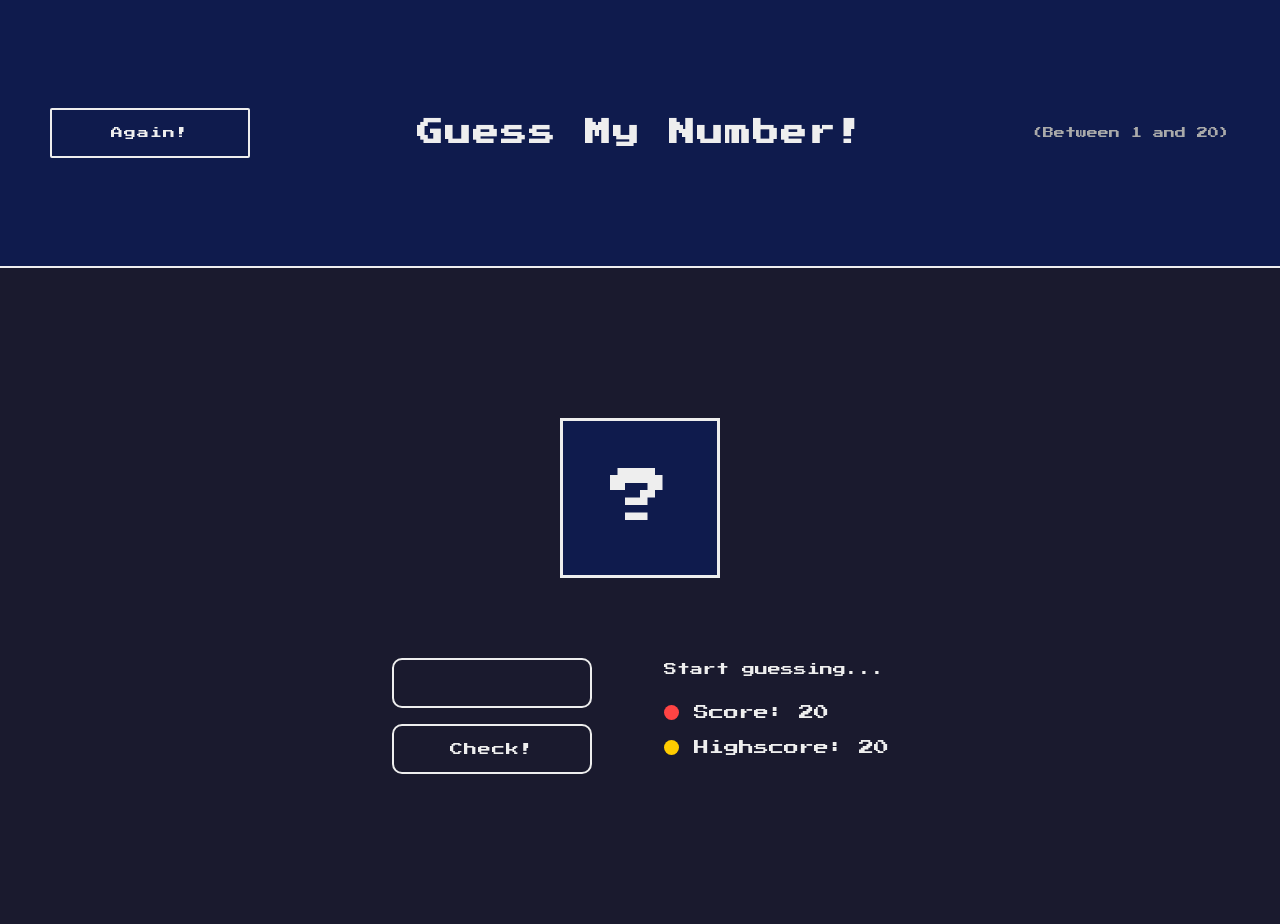
<file: index.html>
<!DOCTYPE html>
<html lang="en">

<head>
    <meta charset="UTF-8">
    <meta name="viewport" content="width=device-width, initial-scale=1.0">
    <link href="https://fonts.googleapis.com/css2?family=Press+Start+2P&display=swap" rel="stylesheet" />
    <link rel="stylesheet" href="./css/style.css">
    <title>Guess My Number</title>
</head>

<body>
    <div class="container">
        <header class="header">
            <button class="btn btn--again">Again!</button>
            <h1 class="header__title">Guess My Number!</h1>
            <span class="header__number-range">(Between 1 and 20)</span>
        </header>

        <main class="main">
            <div class="secret-box">
                <div class="secret-number">?</div>
            </div>
            <div class="controls-panel">
                <div class="controls-panel__actions">
                    <input class="btn btn--input-number " type="number" />
                    <button class="btn btn--check">Check!</button>
                </div>
                <div class="controls-panel__result">
                    <p class="result-message">Start guessing...</p>
                    <ul class="result-score">
                        <li class="result-score__items">
                            <span class="dot dot--red"></span>Score:
                            <span class="score score--current">20</span>
                        </li>
                        <li class="result-score__items">
                            <span class="dot dot--yellow"></span>Highscore:
                            <span class="score score--high">20</span>
                        </li>
                    </ul>

                </div>
            </div>
        </main>
    </div>
    <script src="./js/script.js"></script>
</body>

</html>
</file>
<file: css/style.css>
*,
*::before,
*::after {
  box-sizing: border-box;
  margin: 0;
  padding: 0;
}

body {
  font-family: "Press Start 2P", sans-serif;
  background-color: #1a1a2e;
  color: #eee;
  min-height: 100vh;
  transition: background-color 0.4s;
}

.container {
  min-height: 100vh;
  display: flex;
  flex-direction: column;
}

.header {
  display: flex;
  align-items: center;
  justify-content: space-between;
  padding: 45px 50px;
  background-color: #0f1b4d;
  border-bottom: 2px solid;
  border-color: #eee;
}
.header__title {
  font-size: 26px;
  color: #eee;
  letter-spacing: 2px;
  text-align: center;
  padding: 75px 0;
}
.header__number-range {
  font-size: 11px;
  color: #aaa;
  white-space: nowrap;
}

.main {
  display: flex;
  flex-direction: column;
  align-items: center;
  justify-content: center;
  gap: 80px;
  padding: 150px 50px;
}

.secret-box {
  display: flex;
  align-items: center;
  justify-content: center;
  width: 160px;
  height: 160px;
  border: 3px solid #eee;
  background-color: #0f1b4d;
  flex-shrink: 0;
}

.secret-number {
  font-size: 60px;
  color: #eee;
  line-height: 1;
  transition: color 0.3s;
}

.controls-panel {
  display: flex;
  gap: 72px;
  align-items: flex-start;
}
.controls-panel__actions {
  display: flex;
  flex-direction: column;
  align-items: center;
  gap: 16px;
}
.controls-panel__result {
  display: flex;
  flex-direction: column;
  gap: 24px;
}

.btn {
  width: 200px;
  height: 50px;
  padding: 14px 0;
  border: 2px solid #eee;
  border-radius: 10px;
  background: transparent;
  font-family: "Press Start 2P", sans-serif;
  letter-spacing: 1px;
  color: #eee;
  cursor: pointer;
  transition: background 0.12s, color 0.12s, transform 0.08s;
}
.btn:hover {
  color: #1a1a2e;
}
.btn:active {
  transform: scale(0.97);
}
.btn--input-number {
  font-size: 18px;
  cursor: auto;
  padding: 0 14px;
  outline: none;
  transition: border-color 0.15s;
}
.btn--input-number:hover {
  color: #eee;
  border-color: #e0dd2f;
}
.btn--input-number:focus {
  border-color: #6bff6b;
}
.btn--check {
  font-size: 13px;
}
.btn--check:hover {
  background: rgb(3, 24, 13);
  color: #eee;
}
.btn--again {
  border-radius: 2px;
  padding: 10px 18px;
  font-size: 12px;
}
.btn--again:hover {
  background: #eee;
}

.result-message {
  font-size: 13px;
  color: #eee;
  line-height: 1.8;
  max-width: 300px;
}
.result-message.correct {
  color: #6bff6b;
}
.result-message.lost {
  color: #ff6b6b;
}

.result-score {
  list-style: none;
  display: flex;
  flex-direction: column;
  gap: 20px;
}
.result-score__items {
  display: flex;
  align-items: center;
  gap: 15px;
  font-size: 15px;
  color: #eee;
}

.dot {
  display: inline-block;
  width: 15px;
  height: 15px;
  border-radius: 50%;
  flex-shrink: 0;
}
.dot--red {
  background-color: #ff4444;
}
.dot--yellow {
  background-color: #ffcc00;
}

@media (max-width: 768px) {
  .header {
    flex-direction: column;
    gap: 14px;
    text-align: center;
    padding: 20px 24px;
  }
  .header__title {
    font-size: 18px;
  }
  .main {
    flex-direction: column;
    gap: 40px;
    padding: 40px 24px;
  }
  .controls-panel {
    flex-direction: column;
    gap: 32px;
  }
}/*# sourceMappingURL=style.css.map */
</file>
